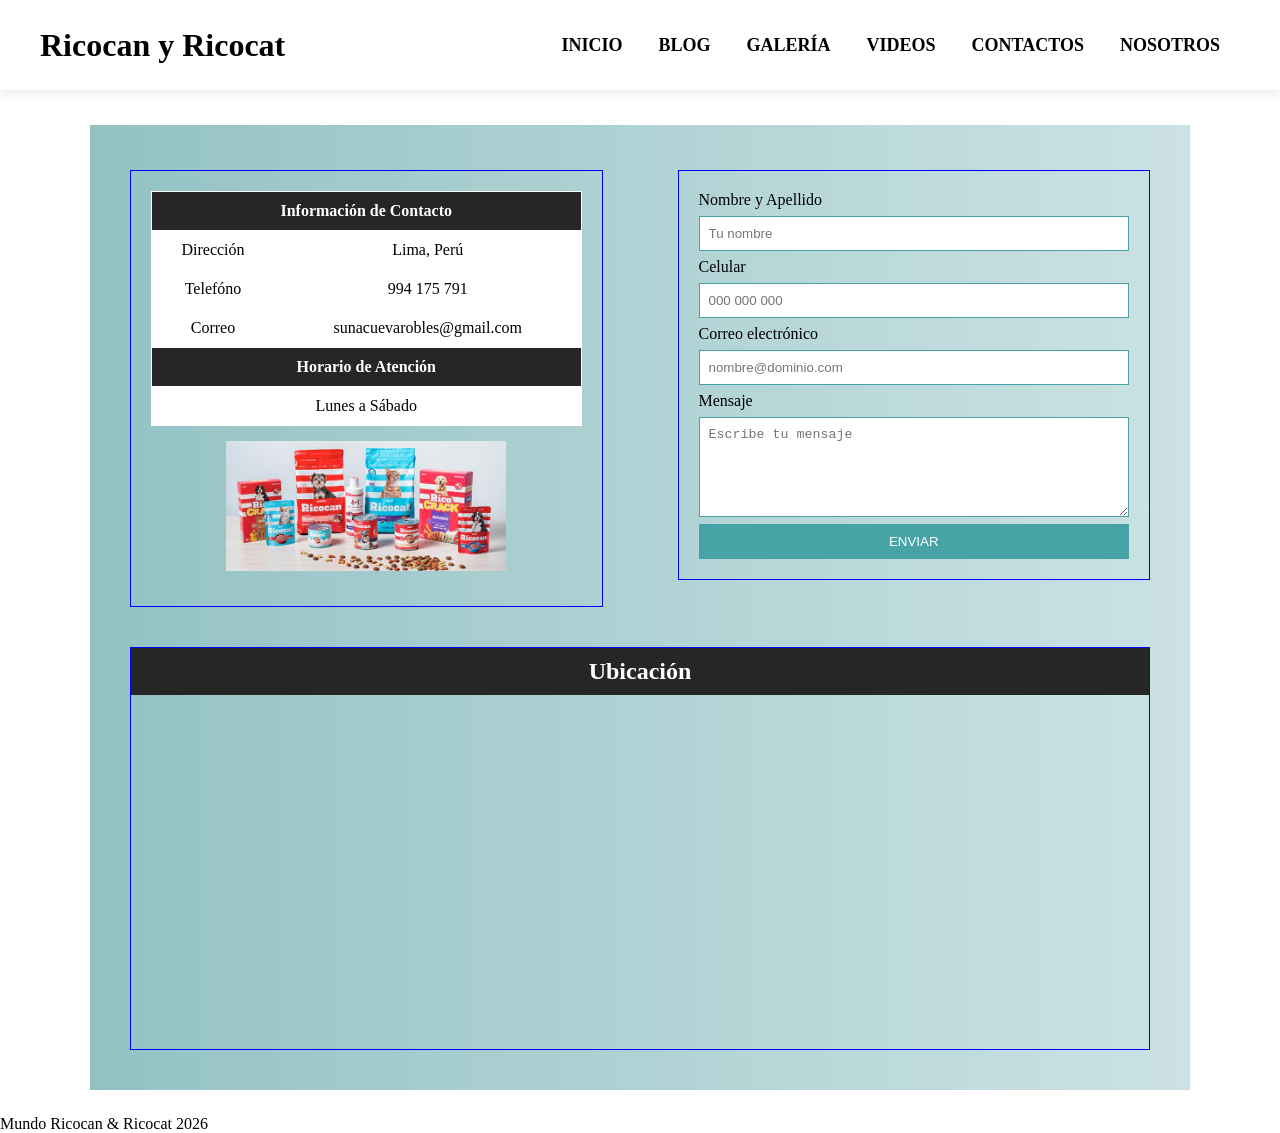
<file: contactos.html>
<!DOCTYPE html>
<html lang="en">
<head>
    <meta charset="UTF-8">
    <meta name="viewport" content="width=device-width, initial-scale=1.0">
    <title>Contactos - Ricocan y Ricocat</title>
    <link rel="stylesheet" href="estilos.css">
    <link rel="stylesheet" href="">
</head>
<body class="pagina-secundaria">
    <header class="cabecera-fija">
        <h1>Ricocan y Ricocat</h1>
        <nav>
            <ul class="menu" style="list-style: none; display: flex; justify-content: center; gap: 30px; align-items: center; margin: 0; padding: 0;">
                <a href="index.html"><i class="fa-solid fa-house"></i>INICIO</a>
                <a href="blog.html"><i class="fa-solid fa-blog"></i>BLOG</a>
                <a href="galeria.html"><i class="fa-solid fa-images"></i>GALERÍA</a>
                <a href="videos.html"><i class="fa-solid fa-video"></i>VIDEOS</a>
                <a href="contactos.html"><i class="fa-solid fa-address-book"></i>CONTACTOS</a>
                <a href="nosotros.html"><i class="fa-solid fa-users"></i>NOSOTROS</a>
            </ul>
        </nav>
    </header>
    <main id="pagina-contactos">
        <div class="contactos-superior">
            <section class="contactos-informacion">
                <table>
                    <tr>
                        <th colspan="2">Información de Contacto</th>
                    </tr>
                    <tr>
                        <td>Dirección</td>
                        <td>Lima, Perú</td>
                    </tr>
                    <tr>
                        <td>Telefóno</td>
                        <td>994 175 791</td>
                    </tr>
                    <tr>
                        <td>Correo</td>
                        <td>sunacuevarobles@gmail.com</td>
                    </tr>
                    <tr>
                        <th colspan="2">Horario de Atención</th>
                    </tr>
                    <tr>
                        <td colspan="2">Lunes a Sábado</td>
                    </tr>
                </table>
                <img src="Imagenes/Mascotas de Ricocan y Ricocat.jpg" alt="Mascotas de Ricocan y Ricocat">
            </section>
            <section class="contactos-formulario">
                <form>
                    <label>Nombre y Apellido</label>
                    <input type="text" placeholder="Tu nombre" required>
                    <label>Celular</label>
                    <input type="tel" placeholder="000 000 000" required>
                    <label>Correo electrónico</label>
                    <input type="email" placeholder="nombre@dominio.com" required>
                    <label>Mensaje</label>
                    <textarea placeholder="Escribe tu mensaje" required></textarea>
                    <button type="submit">ENVIAR</button>
                </form>
            </section>
        </div>
        <section class="contactos-mapa">
            <h2>Ubicación</h2>
            <iframe src="https://www.google.com/maps/embed?pb=!1m18!1m12!1m3!1d8375.03426422998!2d-77.0968069118724!3d-11.97403215300596!2m3!1f0!2f0!3f0!3m2!1i1024!2i768!4f13.1!3m3!1m2!1s0x9105ce0d77478ef1%3A0xc54075cfd98bc136!2sRicocan!5e0!3m2!1ses!2spe!4v1794337023724!5m2!1ses!2spe" width="600" height="450" style="border:0;" allowfullscreen="" loading="lazy" referrerpolicy="strict-origin-when-cross-origin"></iframe>
        </section>
    </main>
    <footer>
        <p>Mundo Ricocan & Ricocat 2026</p>
    </footer>

</body>
</html>
</file>
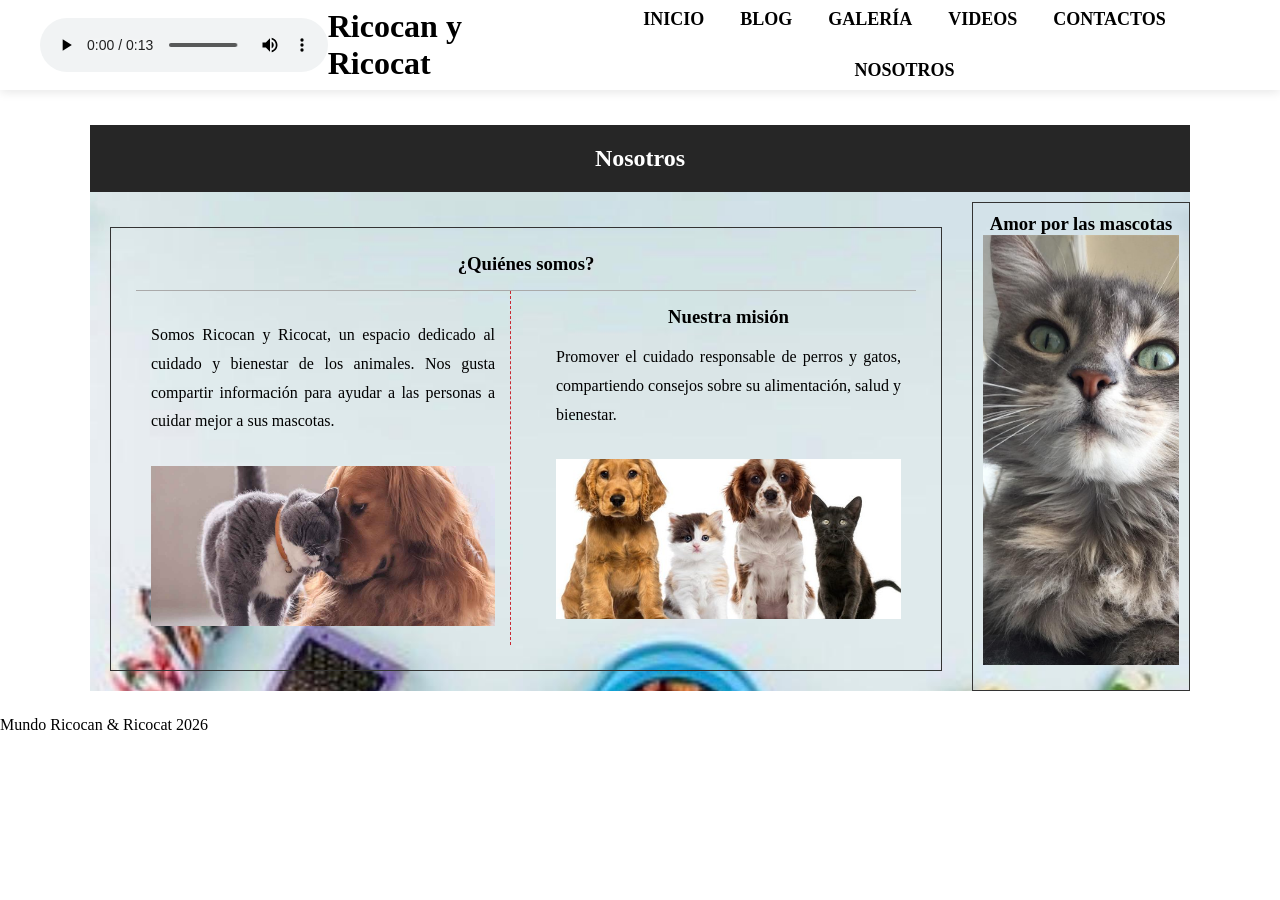
<file: nosotros.html>
<!DOCTYPE html>
<html lang="en">
<head>
    <meta charset="UTF-8">
    <meta name="viewport" content="width=device-width, initial-scale=1.0">
    <title>Nosotros - Ricocan y Ricocat</title>
    <link rel="stylesheet" href="estilos.css">
</head>
<body class="pagina-secundaria">
    <header class="cabecera-fija">
        <audio src="Audios/farran_ez-soft-indie-guitar-sample-456142.mp3" controls autoplay loop></audio>
        <h1>Ricocan y Ricocat</h1>
        <nav>
            <ul class="menu" style="list-style: none; display: flex; justify-content: center; gap: 30px; align-items: center; margin: 0; padding: 0;">
                <a href="index.html"><i class="fa-solid fa-house"></i>INICIO</a>
                <a href="blog.html"><i class="fa-solid fa-blog"></i>BLOG</a>
                <a href="galeria.html"><i class="fa-solid fa-images"></i>GALERÍA</a>
                <a href="videos.html"><i class="fa-solid fa-video"></i>VIDEOS</a>
                <a href="contactos.html"><i class="fa-solid fa-address-book"></i>CONTACTOS</a>
                <a href="nosotros.html"><i class="fa-solid fa-users"></i>NOSOTROS</a>
            </ul>
        </nav>
    </header>
    <main id="pagina-nosotros">
        <h2>Nosotros</h2>
        <div class="nosotros-grid">
            <section class="nosotros-contenido">
                <h3>¿Quiénes somos?</h3>
                <div class="nosotros-columnas">
                    <article>
                        <p>Somos Ricocan y Ricocat, un espacio dedicado
                            al cuidado y bienestar de los animales.
                            Nos gusta compartir información para ayudar
                            a las personas a cuidar mejor a sus mascotas.</p>
                            <img src="Imagenes/Mascotas.jpg" alt="Mascotas">
                    </article>
                    <article>
                        <h3 style="text-align: center;">Nuestra misión</h3>
                        <p>Promover el cuidado responsable de perros
                            y gatos, compartiendo consejos sobre su
                            alimentación, salud y bienestar.</p>
                            <img src="Imagenes/Perros y Gatos.jpg" alt="Perros y gatos">
                    </article>
                </div>
            </section>
            <aside class="nosotros-publicidad">
                <h3>Amor por las mascotas</h3>
                <img src="Imagenes/Gata.jpg" alt="Gata">
            </aside>
        </div>
    </main>
    <footer>Mundo Ricocan & Ricocat 2026</footer>
    
</body>
</html>
</file>
<file: estilos.css>
* {
    margin: 0;
    padding: 0;
    box-sizing: border-box;
}
:root {
    --colo1rojo: #c92832;
    --color2rojo-oscuro: #941d26;
}
/* PRINCIPAL index.html */
main{
    width: 100%;
    height: 100vh;
    background-image: url(Imagenes/Fondo.jpeg);
    background-repeat: no-repeat;
    background-position: center;
    background-size: cover;
}
#contenedor{
    width: 70%;
    position: absolute;
    top: 50%;
    left: 50%;
    transform: translate(-50%,-50%);
    text-align: center;
}
#contenedor h1{
    margin: 20px;
}
#contenedor h2{
    margin: 10px;
}
.menu{
    list-style-type: none;
    display: flex;
    justify-content: center;
    align-items: center;
    flex-wrap: wrap;
    margin: 20px;
}
.menu li{
    padding: 20px 10px;
}
.menu li a{
    text-decoration: none;
    padding: 10px;
    color: black;
    font-weight: bold;
}
menu li a:hover{
    opacity: 0,5;
}
.redes{
    list-style-type: none;
    display: flex;
    justify-content: center;
    align-items: center;
}
.redes li a{
    padding: 5px;
}
.redes i{
    font-size: 1.5em;
    color: black;
}
/* blog.html */
#principal{
    width: 80%;
    max-width: 1100px;
    min-height: 100vh;
    height: auto;
    border: 1px solid red;
    margin: 20px auto;
    box-sizing: border-box;
    padding-top: 150px;
}
#principal nav{
    position: fixed;
    top: 0;
    left: 50%;
    transform: translateX(-50%);
    width: 80%;
    max-width: 1100px;
    background-color: beige;
    z-index: 1000;
    height: 150px;
    border: 1px solid blue;
    box-sizing: border-box;
    padding: 15px;
}
#blog-encabezado h1{
    text-align: center;
    margin: 15px 0;
    font-size: 28px;
    color: #000;
}
nav {
    display: flex;
    justify-content: center;
    align-items: center;
    gap: 25px;
    padding: 20px;
}
nav a {
    font-size: 16px;
    font-weight: bold;
    text-transform: uppercase;
    text-decoration: none;
    color: #000;
    font-family: inherit;
    transition: color 0.3s ease, transform 0.3s ease;
}
nav a:hover {
    color: #c92832;
    transform: translateY(-3px);
}
nav a i{
    margin-right: 6px;
}
section{
    border: 1px solid blue;
    margin: 20px;
    margin-top: 25px;
    padding: 20px;
    overflow: auto;
}
#Amor{
    width: 60%;
    max-width: 550px;
    display: block;
    margin: 0 auto 25px;
    padding: 10px;
} 
#autora{
    width: 150px;
    text-align: center;
    float: right;
    margin: 10px 15px 20px;
    display: flex;
    flex-direction: column;
    align-items: center;
    gap: 8px;
}
#autora p{
    margin: 0;
    text-align: center;
    font-weight: bold;
}
#Yo{
    width: 75px;
    height: 75px;
    object-fit: cover;
    display: block;
    float: none;
    border-radius: 50%;
}
#Animalitos{
    width: 180px;
    max-width: 45%;
    height: auto;
    float: left;
    padding: 5px;
    margin: 5px 20px 15px 0;
}
section p{
    margin: 20px 10px;
    line-height: 1.8;
    text-align: justify;
}
#principal section h2{
    text-align: center;
    margin: 20px 0;
}
/* Adaptación para celulares */
@media (max-width: 600px) {
    #principal {
        width: 96%;
        margin: 10px auto;
    }
    #principal section {
        margin: 170px !important;
    }
    #Amor {
        width: 95%;
    }
    #autora {
        width: 110px;
        margin: 10px;
    }
    #Yo {
        width: 65px;
        height: 65px;
    }
    #Animalitos {
        width: 150px;
    }
}
/* galeria.html */
.encabezado-pagina {
    text-align: center;
    padding: 40px 20px 10px;
    border: none;
    margin-top: 0;
}
.encabezado-pagina h1 {
    font-size: 32px;
    color: var(black);
    margin-bottom: 8px;
}
.encabezado-pagina p {
    color: var(--gris);
    font-size: 16px;
}
/* Sección de la galería */
.seccion {
    padding: 20px 20px 50px;
    margin-top: 0;
    border: none;
}
.galeria {
    margin-top: -40px !important;
    position: relative;
    top: -40px;
    display: flex;
    flex-wrap: wrap;
    justify-content: center;
    gap: 25px;
    max-width: 1200px;
    margin: 0 auto;
}
.foto {
    flex: 1 1 280px;
    max-width: 370px;
    overflow: hidden;
    border-radius: 13px;
    background-color: var(--crema);
    box-shadow: 0 5px 18px rgba(0, 0, 0, 0.08);
}
.foto img {
    width: 100%;
    height: 260px;
    object-fit: cover;
    display: block;
    transition: transform 0.4s, filter 0.4s;
}
.foto:hover img {
    transform: scale(1.08);
    filter: saturate(1.2);
}
.foto figcaption {
    padding: 16px;
    text-align: center;
    font-weight: bold;
    color: #333;
}
/* Pie de página */
.pie {
    text-align: center;
    padding: 30px 20px;
    background-color: beige;
    color: var(--blanco);
}
.pie p {
    margin: 5px 0;
    font-size: 14px;
    color: aliceblue;
}
/* Diseño responsivo para celulares */
@media (max-width: 600px) {
    .foto {
        flex-basis: 100%;
    }
    .encabezado-pagina h1 {
        font-size: 26px;
    }
}
/* videos.html */
.videos {
    display: flex;
    flex-wrap: wrap;
    justify-content: center;
    align-items: flex-start;
    gap: 25px;
}
.video-tarjeta {
    flex: 1 1 350px;
    max-width: 550px;
    overflow: hidden;
    border: 1px solid #eee2da;
    border-radius: 13px;
    background-color: var(--blanco);
}
.reproductor {
    position: relative;
    width: 100%;
    aspect-ratio: 16 / 9;
    background-color: #222;
}
.reproductor iframe {
    position: absolute;
    width: 100%;
    height: 100%;
    border: 0;
}
.video-tarjeta h2 {
    font-size: 20px;
    padding: 18px 20px 5px;
}
.video-tarjeta p {
    color: var(--gris);
    padding: 0 20px 20px;
    font-size: 14px;
}
/* 9. REDES Y PIE DE PÁGINA */
.redes {
    display: flex;
    justify-content: center;
    gap: 15px;
    margin-top: 18px;
}
.redes a {
    color: var(--rojo);
    font-size: 23px;
}
.redes a:hover {
    color: var(--naranja);
    transform: translateY(-3px);
}
.pie {
    text-align: center;
    padding: 30px 20px;
    background-color: #29252a;
    color: var(--blanco);
}
.pie p {
    margin: 5px 0;
    font-size: 14px;
}
.pie .redes a {
    color: var(--blanco);
}
/* 10. ADAPTACIÓN A CELULARES */
@media (max-width: 850px) {
    .cabecera {
        flex-direction: column;
    }
    .menu {
        justify-content: center;
    }
    .blog-contenido {
        flex-direction: column;
    }
    .perfil {
        width: 100%;
    }
}
@media (max-width: 600px) {
    .cabecera {
        padding: 15px 10px;
    }
    .logo {
        font-size: 17px;
    }
    .menu {
        gap: 3px;
    }
    .menu a {
        padding: 8px;
        font-size: 13px;
    }
    .portada {
        min-height: 500px;
        padding: 50px 7%;
    }
    .contenido-portada h1 {
        font-size: 39px;
    }
    .seccion {
        padding: 45px 20px;
    }
    .articulo {
        flex-direction: column;
        align-items: stretch;
    }
    .articulo img {
        width: 100%;
        height: 220px;
    }
    .foto {
        flex-basis: 100%;
    }
}
/* CONTACTOS */
#pagina-contactos {
    width: 94%;
    max-width: 1100px;
    margin: 25px auto;
    padding: 20px;
    background: linear-gradient(to right, #93c2c4, #cce2e4);
    height: auto; /* Soluciona problemas de altura */
}
.contactos-superior {
    display: grid;
    grid-template-columns: 1fr 1fr;
    gap: 35px;
    align-items: start;
}
.contactos-informacion img {
    display: block;
    width: 65%;
    height: 130px;
    object-fit: cover;
    margin: 15px auto;
}
.contactos-informacion table {
    width: 100%;
    border-collapse: collapse;
    margin: 0;
    background: white;
}
.contactos-informacion th {
    background: #262626;
    color: white;
}
.contactos-informacion td,
.contactos-informacion th {
    border: 1px solid white;
    padding: 10px;
    text-align: center;
}
.contactos-formulario form {
    display: flex;
    flex-direction: column;
    gap: 7px;
}
.contactos-formulario input,
.contactos-formulario textarea {
    width: 100%;
    padding: 9px;
    border: 1px solid #48a3a7;
}
.contactos-formulario textarea {
    height: 100px;
}
.contactos-formulario button {
    background: #48a3a7;
    color: white;
    border: none;
    padding: 10px;
    cursor: pointer;
}
.contactos-mapa {
    margin-top: 20px;
    padding: 0;
}
.contactos-mapa h2 {
    background: #262626;
    color: white;
    text-align: center;
    padding: 10px;
}
.contactos-mapa iframe {
    width: 100%;
    height: 350px;
    border: 0;
}

/* NOSOTROS */
#pagina-nosotros {
    width: 94%;
    max-width: 1100px;
    margin: 25px auto;
    height: auto;
}
#pagina-nosotros > h2 {
    background: #262626;
    color: white;
    text-align: center;
    padding: 20px;
    margin-bottom: 10px;
}
.nosotros-grid {
    display: grid;
    grid-template-areas: "contenido publicidad";
    grid-template-columns: 4fr 1fr;
    gap: 10px;
}
.nosotros-contenido {
    grid-area: contenido;
    border: 1px solid #333;
    padding: 25px;
}
.nosotros-contenido > h3 {
    text-align: center;
    border-bottom: 1px solid #aaa;
    padding-bottom: 15px;
}
.nosotros-columnas {
    display: grid;
    grid-template-columns: 1fr 1fr;
    gap: 30px;
}
.nosotros-columnas article {
    padding: 15px;
}
.nosotros-columnas article:first-child {
    border-right: 1px dashed #c92832;
}
.nosotros-columnas p {
    column-count: 1;
    text-align: justify;
    line-height: 1.8;
    margin: 15px 0;
}
.nosotros-columnas img {
    width: 100%;
    height: 160px;
    object-fit: cover;
    margin-top: 15px;
}
.nosotros-publicidad {
    grid-area: publicidad;
    border: 1px solid #333;
    padding: 10px;
    text-align: center;
}
.nosotros-publicidad img {
    width: 100%;
    height: 430px;
    object-fit: cover;
    object-position: 30% center;
    display: block;
    margin: auto;
}

/* ADAPTACIÓN PARA CELULARES */
@media (max-width: 600px) {
    .contactos-superior {
        grid-template-columns: 1fr;
    }
    .nosotros-grid {
        display: grid;
        grid-template-areas: "contenido publicidad";
        grid-template-columns: 3.5fr 1.5fr;
        gap: 15px;
    }
    .nosotros-columnas {
        grid-template-columns: 1fr;
    }
    .nosotros-columnas article:first-child {
        border-right: none;
        border-bottom: 1px dashed #c92832;
    }
    .nosotros-columnas p {
        column-count: 1;
    }
    .nosotros-publicidad img {
        width: 100%;
        height: 300px;
        object-fit: contain;
        object-position: center;
        display: block;
        margin: auto;
    }
}
/* Estilo general para la barra de navegación en todas las páginas */
nav {
    display: flex;
    justify-content: center;
    align-items: center;
    gap: 35px;
    padding: 20px;
}
nav a {
    font-size: 18px;
    font-weight: bold;
    text-transform: uppercase;
    text-decoration: none;
    color: #000;
    font-family: inherit;
}
nav a:hover {
    color: #c92832;

}
header.cabecera-fija {
    position: fixed;
    top: 0;
    left: 0;
    width: 100%;
    background-color: #fff;
    z-index: 1000;
    box-shadow: 0 2px 10px rgba(0, 0, 0, 0.1);
    display: flex;
    justify-content: space-between;
    align-items: center;
    padding: 10px 40px;
    height: 90px;
    box-sizing: border-box;
}
body.pagina-secundaria {
    padding-top: 100px;
}
</file>
